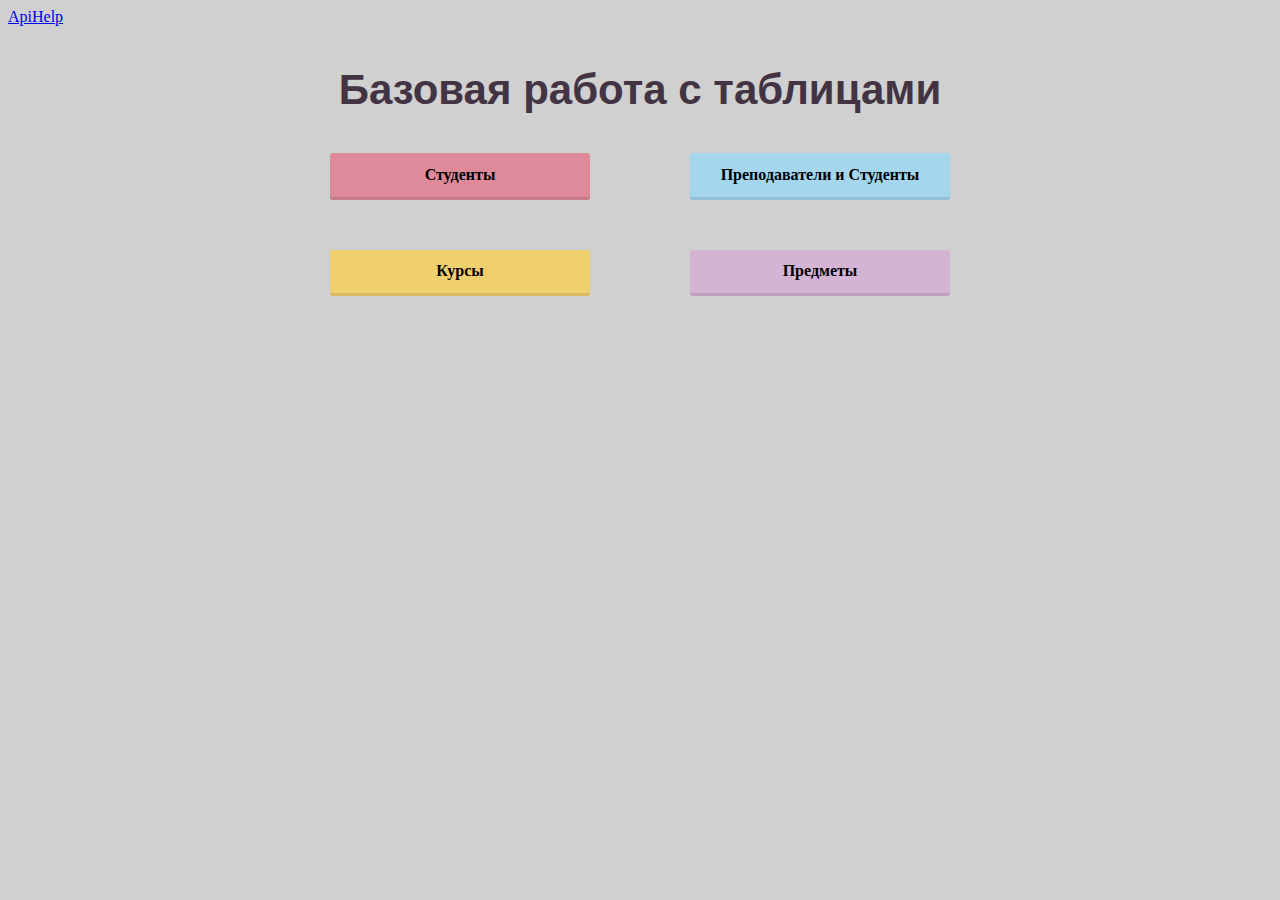
<file: src/main/resources/static/index.html>
<!DOCTYPE html>
<html lang="en">
<head>
    <meta charset="UTF-8">
    <title>Index</title>

    <link rel="stylesheet" href="https://stackpath.bootstrapcdn.com/bootstrap/4.1.3/css/bootstrap.min.css"
          integrity="sha384-MCw98/SFnGE8fJT3GXwEOngsV7Zt27NXFoaoApmYm81iuXoPkFOJwJ8ERdknLPMO" crossorigin="anonymous">
    <link rel="stylesheet" href="css/Base.css">
</head>
<body>
    <a href="ApiHelp.html" class="btn btn-primary">ApiHelp</a>
    <div class="title">Базовая работа с таблицами</div>
    <section class="cards">
        <a href="mainPages/student.html" class="button button1">Студенты</a>
        <a href="mainPages/persons.html" class="button button2">Преподаватели и Студенты</a>
        <a href="mainPages/student.html" class="button button3">Курсы</a>
        <a href="mainPages/subject.html" class="button button4">Предметы</a>
    </section>
</body>
</html>
</file>
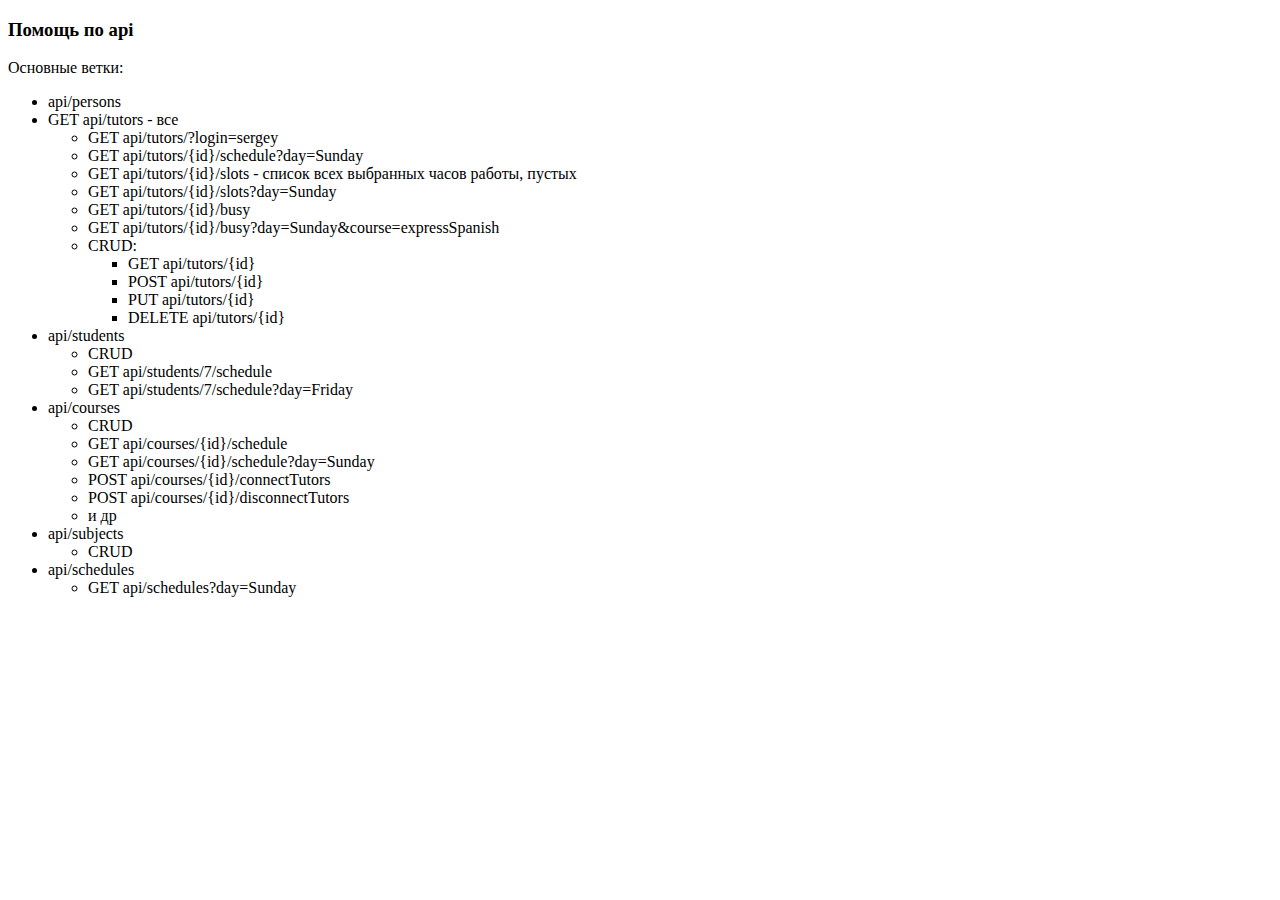
<file: src/main/resources/static/ApiHelp.html>
<!DOCTYPE html>
<html lang="en">
<head>
    <meta charset="UTF-8">
    <title>Api help</title>
</head>
<body>
<h3>Помощь по api</h3>

Основные ветки:
<ul>
    <li>api/persons</li>
    <li>GET api/tutors - все</li>
    <ul>
        <li>GET api/tutors/?login=sergey</li>

        <li>GET api/tutors/{id}/schedule?day=Sunday</li>

        <li>GET api/tutors/{id}/slots - список всех выбранных часов работы, пустых</li>
        <li>GET api/tutors/{id}/slots?day=Sunday</li>
        <li>GET api/tutors/{id}/busy</li>
        <li>GET api/tutors/{id}/busy?day=Sunday&course=expressSpanish</li>
        <li>CRUD:</li>
        <ul>
            <li>GET api/tutors/{id}</li>
            <li>POST api/tutors/{id}</li>
            <li>PUT api/tutors/{id}</li>
            <li>DELETE api/tutors/{id}</li>
        </ul>
    </ul>
    <li>api/students</li>
    <ul>
        <li>CRUD</li>
        <li>GET api/students/7/schedule</li>
        <li>GET api/students/7/schedule?day=Friday</li>
    </ul>
    <li>api/courses</li>
    <ul>
        <li>CRUD</li>
        <li>GET api/courses/{id}/schedule</li>
        <li>GET api/courses/{id}/schedule?day=Sunday</li>
        <li>POST api/courses/{id}/connectTutors</li>
        <li>POST api/courses/{id}/disconnectTutors</li>
        <li>и др</li>
    </ul>
    <li>api/subjects</li>
    <ul>
        <li>CRUD</li>
    </ul>
    <li>api/schedules</li>
    <ul>
        <li>GET api/schedules?day=Sunday</li>
    </ul>
</ul>


</body>
</html>
</file>
<file: src/main/resources/static/css/Base.css>
body{
    background-color: #CFD0CF;
}

.title{
    font-size: 42px;
    line-height: 47px;
    color: #433444;
    text-align: center;
    margin-top: 40px;
    margin-bottom: 40px;
    font-family: Arial;
    font-weight: 600;
}


.cards{
    display: grid;
    grid-template-columns:  repeat(2, minmax(260px, 260px));
    box-sizing: border-box;
    grid-row-gap: 50px;
    grid-column-gap: 100px;
    justify-content: center;

    -moz-perspective: 600px;
    -ms-perspective: 600px;
    -webkit-perspective: 600px;
    -o-perspective: 600px;
    perspective: 600px;
}

a.button {
    font-weight: 700;
    color: black;
    text-decoration: none;
    padding: .8em 1em calc(.8em + 3px);
    border-radius: 3px;
    transition: 0.2s;
    text-align: center;
    background: #c2c2c2;
}
a.button1{
       background: #DE8A9B;
       box-shadow: 0 -3px #C77C8B inset;
   }
   a.button1:hover { background: #C77C8B;}
   a.button1:active {
       background: #B16E7C;
       box-shadow: 0 3px #B16E7C inset;
       color: white !important;
   }

   a.button2{
       background: #A4D6EE;
       box-shadow: 0 -3px #93c0d6 inset;
   }
   a.button2:hover { background: #93c0d6; }
   a.button2:active {
       background: #83abbe;
       box-shadow: 0 3px #83abbe inset;
       color: white !important;
   }


a.button3{
     background: #efcf6e;
     box-shadow: 0 -3px #d7ba63 inset;
 }
 a.button3:hover { background: #d7ba63;}
 a.button3:active {
     background: #bfa558;
     box-shadow: 0 3px #bfa558 inset;
     color: white !important;
 }

 a.button4{
     background: #d3b4d5;
     box-shadow: 0 -3px #bda2bf inset;
 }
 a.button4:hover { background: #bda2bf; }
 a.button4:active {
     background: #a890aa;
     box-shadow: 0 3px #a890aa inset;
     color: white !important;
 }
</file>
